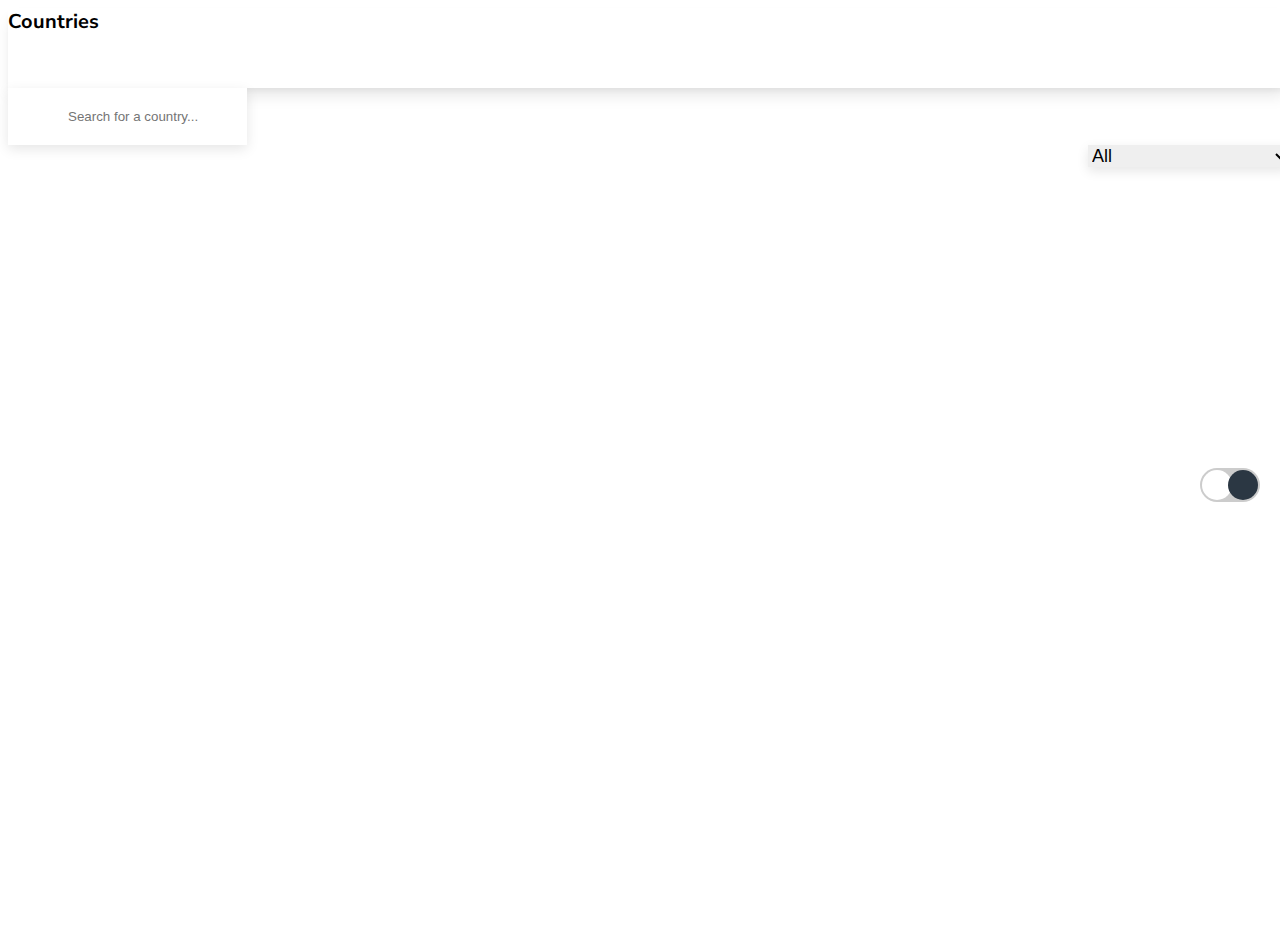
<file: index.html>
<!DOCTYPE html>
<html lang="en">
  <head>
    <meta charset="UTF-8" />
    <meta name="viewport" content="width=device-width, initial-scale=1.0" />
    <title>Countries App</title>
    <link rel="stylesheet" href="style.css" />
    <link
      rel="stylesheet"
      href="https://cdnjs.cloudflare.com/ajax/libs/font-awesome/6.4.0/css/all.min.css"
      integrity="sha512-iecdLmaskl7CVkqkXNQ/ZH/XLlvWZOJyj7Yy7tcenmpD1ypASozpmT/E0iPtmFIB46ZmdtAc9eNBvH0H/ZpiBw=="
      crossorigin="anonymous"
      referrerpolicy="no-referrer"
    />
    <link
      href="https://cdn.jsdelivr.net/npm/bootstrap@5.2.3/dist/css/bootstrap.min.css"
      rel="stylesheet"
      integrity="sha384-rbsA2VBKQhggwzxH7pPCaAqO46MgnOM80zW1RWuH61DGLwZJEdK2Kadq2F9CUG65"
      crossorigin="anonymous"
    />
    <link rel="preconnect" href="https://fonts.googleapis.com" />
    <link rel="preconnect" href="https://fonts.gstatic.com" crossorigin />
    <link
      href="https://fonts.googleapis.com/css2?family=Nunito+Sans:opsz,wght@6..12,300;6..12,600;6..12,800&display=swap"
      rel="stylesheet"
    />
  </head>
  <body>
    <div class="container-fluid p-0 overflow-hidden">
      <!-- Top Nav Section -->
      <nav id="top-nav" class="navbar top-nav ps-lg-5 pe-lg-5">
        <div class="container-fluid">
          <a id="title" class="navbar-brand nav-title">Countries</a>
          <div
            class="d-flex align-items-center justify-content-center mode-container"
          >
          <!-- Checkbox Dark Mode Light Mode -->
            <div class="switch-container">
              <input type="checkbox" id="theme-switch" />
              <label for="theme-switch" class="switch"></label>
            </div>
          <!-- Checkbox Dark Mode Light Mode End -->
          </div>
        </div>
      </nav>
      <!-- Top Nav Section end -->

      <!-- Navbar Section -->
      <div class="row ps-lg-5 pe-lg-5 mt-4">
        <div class="col">
          <span class="hidden-icon"
            ><i class="fa-solid fa-magnifying-glass search-icon"></i
          ></span>
          <input
            type="text"
            class="form-control"
            placeholder="Search for a country..."
            aria-label="First name"
          />
        </div>
        <div class="col-sm-6 d-flex select">
          <select class="form-select" aria-label="Default select example">
            <option selected>All</option>
            <option >America</option>
            <option >Africa</option>
            <option >Asia</option>
            <option >Europe</option>
            <option >Oceania</option>
          </select>
        </div>
      </div>
      <!-- Navbar Section end -->

      <!-- Cards Section -->
      <div class="container-fluid mt-5 d-flex align-items-center">
        <div
          id="cards-row"
          class="row p-5 d-flex align-items-center justify-content-center"
        ></div>
      </div>
      <!-- Cards Section End -->
    </div>
    <script
      src="https://cdn.jsdelivr.net/npm/bootstrap@5.2.3/dist/js/bootstrap.bundle.min.js"
      integrity="sha384-kenU1KFdBIe4zVF0s0G1M5b4hcpxyD9F7jL+jjXkk+Q2h455rYXK/7HAuoJl+0I4"
      crossorigin="anonymous"
    ></script>
    <script  src="app.js"></script>
  </body>
</html>
</file>
<file: style.css>
body {
  width: 100%;
  height: 100%;
  box-sizing: border-box;
  font-family: "Nunito Sans", sans-serif;
  transition: background-color 0.3s ease;
}
body::-webkit-scrollbar {
  width: 5px;
}

/* Track */
body::-webkit-scrollbar-track {
  background: #f1f1f1;
}

/* Handle */
body::-webkit-scrollbar-thumb {
  background: #202d36;
  border-radius: 10px;
}

.top-nav {
  box-shadow: rgba(0, 0, 0, 0.1) 0px 10px 15px -3px,
    rgba(0, 0, 0, 0.05) 0px 4px 6px -2px !important;
  height: 80px;
  transition: background-color 0.3s ease;
}
.nav-title {
  font-weight: 700;
  font-size: 20px;
}
.icon {
  font-size: 23px;
}
.mode-container {
  cursor: pointer;
}
.btn {
  box-shadow: rgba(100, 100, 111, 0.2) 0px 7px 29px 0px;
  height: 50px;
}
.btn:focus {
  border: none !important;
}

.form-select {
  width: 200px !important;
}
.form-control {
  height: 55px !important;
  box-shadow: rgba(0, 0, 0, 0.1) 0px 4px 12px;
  border: none !important;
  padding-left: 60px !important;
  position: relative;
  transition: background-color 0.3s ease;
}

.search-icon {
  position: absolute;
  top: 125px;
  left: 70px;
  z-index: 10;
  font-size: 20px;
  color: gray;
}

.form-control:focus {
  border: none !important;
  box-shadow: rgba(0, 0, 0, 0.1) 0px 4px 12px !important;
  outline: none !important;
}

.form-select {
  border: none !important;
  box-shadow: rgba(0, 0, 0, 0.1) 0px 4px 12px !important;
  font-size: 18px;
  cursor: pointer;
}

.form-select:focus {
  border: none !important;
  outline: none !important;
  box-shadow: rgba(0, 0, 0, 0.1) 0px 4px 12px !important;
}

.form-select option {
  background-color: #f5f5f5;
  color: #333;
  font-size: 18px;
  border: none;
  box-shadow: rgba(0, 0, 0, 0.1) 0px 4px 12px !important;
}

/* Style the selected option */
.form-select option:checked {
  background-color: lightgrey;
  color: #000;
}

.card {
  margin-top: 50px !important;
  border: none !important;
  box-shadow: rgba(0, 0, 0, 0.35) 0px 5px 15px;
  overflow: hidden;
  cursor: pointer;
  height: 440px !important;
  background-color: transparent !important;
  transition: background-color 0.3s ease;
}

.card:hover .card-img {
  transform: scale(1.09);
}

.card-img {
  width: 200px;
  height: 230px;
  object-fit: fill;
  transition: all.5s;
}

.card-text strong {
  font-weight: 500 !important;
  font-size: 18px;
}
.card-text {
  font-weight: 400;
  margin-bottom: 10px;
}
.card-body{
  background-color: transparent !important;
}

.card-body .title-card{
  text-decoration: none;
  color: #000;
}

.select {
  display: flex;
  justify-content: end;
}
/* Checkbox style */
.switch-container {
  display: flex;
  justify-content: center;
  align-items: center;
  height: 100vh;
  z-index: 99999;
  position: absolute;
  right: 20px;
  cursor: pointer;
}

.switch {
  display: inline-block;
  width: 60px;
  height: 34px;
  position: relative;
  background-color: #ccc;
  border-radius: 17px;
  transition: background-color 0.3s ease;
  cursor: pointer;
}

.switch:before,
.switch:after {
  content: "";
  position: absolute;
  top: 2px;
  width: 30px;
  height: 30px;
  border-radius: 50%;
  transition: transform 0.3s ease;
}

.switch:before {
  left: 2px;
  background-color: #fff;
}

.switch:after {
  right: 2px;
  background-color: #2B3743;
}

.switch-container input[type="checkbox"] {
  visibility: hidden;
}

.switch-container input[type="checkbox"]:checked + .switch:before {
  transform: translateX(26px);
}

.switch-container input[type="checkbox"]:checked + .switch:after {
  transform: translateX(-26px);
}

.switch-container input[type="checkbox"]:checked + .switch {
  background-color: #6e6e6e;
}

/* Checkbox style end */

/* Dark Mode style */

.dark-body {
  background-color: #202d36;
  color: #fff;
}
.dark-nav {
  background-color: #2b3743;
}
.dark-card{
  background-color: #2B3743 !important;
  color: #fff !important;
}
.dark-card::placeholder{
  color: #fff !important;
}

/* Dark Mode style end */
@media only screen and (max-width: 992px) {
  .hidden-icon {
    display: none;
  }
  .form-control {
    padding: 0 20px !important;
  }
  #cards-row {
    padding: 0 !important;
  }
  .card {
    max-width: 100% !important;
  }
}

@media only screen and (max-width: 576px) {
  .select {
    justify-content: start;
    margin-top: 30px !important;
    height: 50px;
  }
}
</file>
